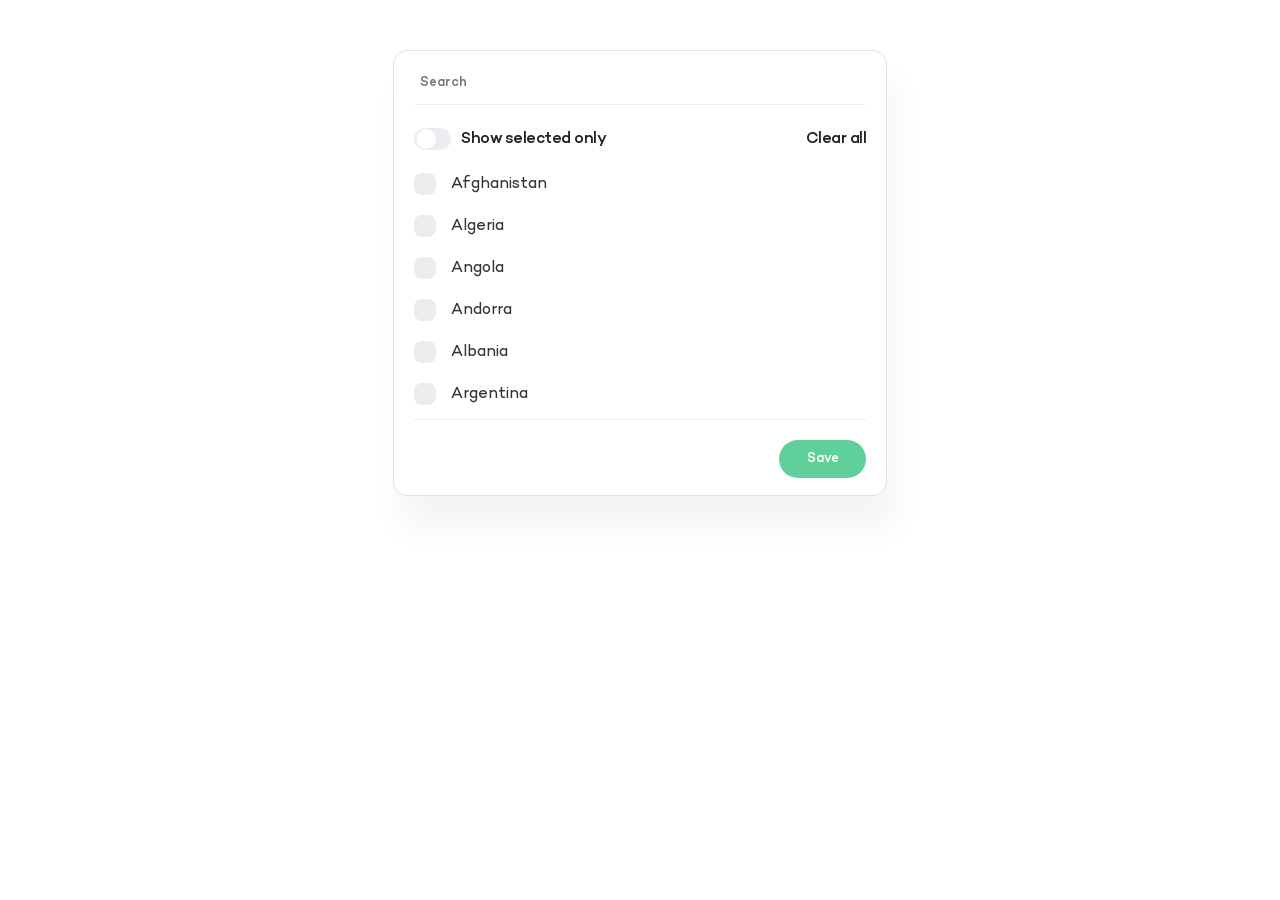
<file: index.html>
<!DOCTYPE html>
<html lang="en">

<head>
    <meta charset="UTF-8">
    <meta http-equiv="X-UA-Compatible" content="IE=edge">
    <meta name="viewport" content="width=device-width, initial-scale=1.0">
    <link rel="stylesheet" href="./css/styles.css">
    <title>Upwork project</title>
</head>

<body>
    <form action="#" class="countriesForm">
        <input type="text" placeholder="Search" class="textFilter">
        <div class="wrapper">
            <div class="filtersWrapper">
                <div class="checkboxWrapper">
                    <input type="checkbox" name="showSelected" id="showSelected" value="Show selected only"
                        class="showSelectedCountries" />
                    <label for="showSelected" class="showSelectedLabel">Show selected only</label>
                </div>
                <input type="button" value="Clear all" class="clearButton" />
            </div>
            <ul class="counriesList">
                <li><input type="checkbox" name="country01" id="country01"><label for="country01">Afghanistan</label>
                </li>
                <li><input type="checkbox" name="country02" id="country02"><label for="country02">Algeria</label></li>
                <li><input type="checkbox" name="country03" id="country03"><label for="country03">Angola</label></li>
                <li><input type="checkbox" name="country04" id="country04"><label for="country04">Andorra</label></li>
                <li><input type="checkbox" name="country05" id="country05"><label for="country05">Albania</label></li>
                <li><input type="checkbox" name="country06" id="country06"><label for="country06">Argentina</label></li>
                <li><input type="checkbox" name="country07" id="country07"><label for="country07">Bahamas</label></li>
                <li><input type="checkbox" name="country08" id="country08"><label for="country08">Bangladesh</label>
                </li>
                <li><input type="checkbox" name="country09" id="country09"><label for="country09">Belgium</label></li>
                <li><input type="checkbox" name="country10" id="country10"><label for="country10">Belarus</label></li>
                <li><input type="checkbox" name="country11" id="country11"><label for="country11">Canada</label></li>
                <li><input type="checkbox" name="country12" id="country12"><label for="country12">Central African
                        Rep</label></li>
                <li><input type="checkbox" name="country13" id="country13"><label for="country13">Congo {Democratic
                        Rep}</label></li>
                <li><input type="checkbox" name="country14" id="country14"><label for="country14">Czech Republic</label>
                </li>
                <li><input type="checkbox" name="country15" id="country15"><label for="country15">Dominican
                        Republic</label></li>
            </ul>
            <div class="btnWrapper">
                <input type="submit" value="Save" class="submitBtn" />
            </div>


    </form>

</body>

</html>
</file>
<file: css/styles.css>
@font-face {
  font-family: "Campton-Book";
  src: url("../fonts/Campton-Book.eot");
  src: local("Campton-Book"),
    url("../fonts/Campton-Book.eot?#iefix") format("embedded-opentype"),
    url("../fonts/Campton-Book.woff") format("woff"),
    url("../fonts/Campton-Book.ttf") format("truetype");
  font-weight: normal;
  font-style: normal;
}

@font-face {
  font-family: "Campton";
  src: url("../fonts/Campton-Medium.eot");
  src: local("Campton-Medium"),
    url("../fonts/Campton-Medium.eot?#iefix") format("embedded-opentype"),
    url("../fonts/Campton-Medium.woff") format("woff"),
    url("../fonts/Campton-Medium.ttf") format("truetype");
  font-weight: 500;
  font-style: normal;
}

/* ===========================================My constant normalizing======================================== */
html {
  box-sizing: border-box;
}

*,
*::after,
*::before {
  box-sizing: inherit;
  font-family: inherit;
}

body {
  margin: 0;

  font-family: Campton;
  font-size: 16px;

  color: #343434;
  max-width: 100%;
}

img {
  display: block;
  width: 100%;
  height: auto;
}

h1,
h2,
h3,
h4,
h5,
h6,
p {
  margin-top: 0;
  margin-bottom: 0;
}

ul {
  list-style: none;
  padding-left: 0;
  margin: 0;
}

a {
  text-decoration: none;
  color: inherit;
}

html {
  scroll-behavior: smooth;
}

button {
  display: block;
  padding: 0;
  cursor: pointer;
}

.countriesForm {
  position: absolute;
  top: 50px;
  left: calc(50% - 494px / 2);

  width: 494px;
  height: 446px;
  padding: 20px;

  border: 1px solid #e1e3e6;
  border-radius: 14px;

  box-shadow: 9px 32px 35px rgba(0, 0, 0, 0.0464653);
  background: #ffffff;
}

.textFilter {
  width: 100%;
  height: 32px;

  padding: 1px 4px 14px;
  border-color: transparent;
  border-bottom: 1px solid #ececec;
}

.filtersWrapper {
  display: flex;
  align-items: center;
  justify-content: space-between;
}

.checkboxWrapper {
  position: relative;

  display: flex;
  align-items: center;
  justify-content: flex-start;

  padding: 23px 0;
}

.showSelectedCountries {
  display: none;
}

.checkboxMarkerWrapper::before {
  position: absolute;
  top: calc(50% - 10px);
  left: 2px;
  display: inline-block;
  content: "";
  width: 20px;
  height: 20px;
  border-radius: 50%;
  background-color: white;
  box-shadow: 0px 2.17647px 5.80392px rgba(0, 0, 0, 0.15);
  cursor: pointer;
}
.checkboxTrack {
  width: 37px;
  margin-right: 10px;
  cursor: pointer;
}

.checkboxMarker {
  width: 19px;
  box-shadow: 0px 2.17647px 5.80392px rgba(0, 0, 0, 0.15);
  cursor: pointer;
}

.showSelectedLabel {
  display: flex;
  align-items: center;
  justify-content: flex-start;
  margin-right: 10px;
  font-weight: 550;
  line-height: 1.375;
  letter-spacing: -0.5px;
  color: #232323;
  cursor: pointer;
}

.showSelectedLabel:before {
  display: inline-block;
  content: "";
  width: 37px;
  height: 22px;
  margin-right: 10px;
  background-image: url("../images/checkbox-marker.svg"),
    url("../images/checkbox-track.svg");
  background-repeat: no-repeat, no-repeat;
  background-position-x: 2px, 0;
  background-position-y: 1px, 0;
}

.showSelectedCountries:checked + .showSelectedLabel:before {
  background-image: url("../images/checkbox-marker.svg"),
    url("../images/checkbox-track-checked.svg");
  background-position-x: calc(37px - 20px - 2px), 0;
}

.clearButton {
  padding: 0;
  font-weight: 550;
  font-size: 16px;
  border: none;
  background-color: transparent;
  line-height: 1.375;
  letter-spacing: -0.5px;
  color: #232323;
  cursor: pointer;
}

.counriesList {
  height: 247px;
  margin-bottom: 20px;
  border-bottom: 1px solid #ececec;
  overflow-y: scroll;
}

.counriesList input {
  display: none;
}

.counriesList li {
  display: flex;
  align-items: center;

  padding-bottom: 20px;
}

.counriesList label {
  display: flex;
  align-items: center;
  justify-content: flex-start;

  font-family: "Campton-Book";
  font-weight: 475;
  line-height: 1;
  cursor: pointer;
}

.counriesList label::before {
  display: inline-block;
  content: "";
  margin-right: 15px;
  width: 22px;
  height: 22px;
  border-radius: 8px;

  background-color: #ececec;
}

.counriesList input:checked + label::before {
  background-color: #457df1;
  background-image: url("../images/checkbox.svg");
  background-position: center;
  background-repeat: no-repeat;
}

.btnWrapper {
  text-align: right;
}

.submitBtn {
  width: 87px;
  height: 38px;
  padding: 0;
  border: none;
  border-radius: 50px;
  background-color: #60d09b;
  color: white;
  cursor: pointer;
}

.submitBtn:hover {
  background-color: #43b47f;
}
</file>
